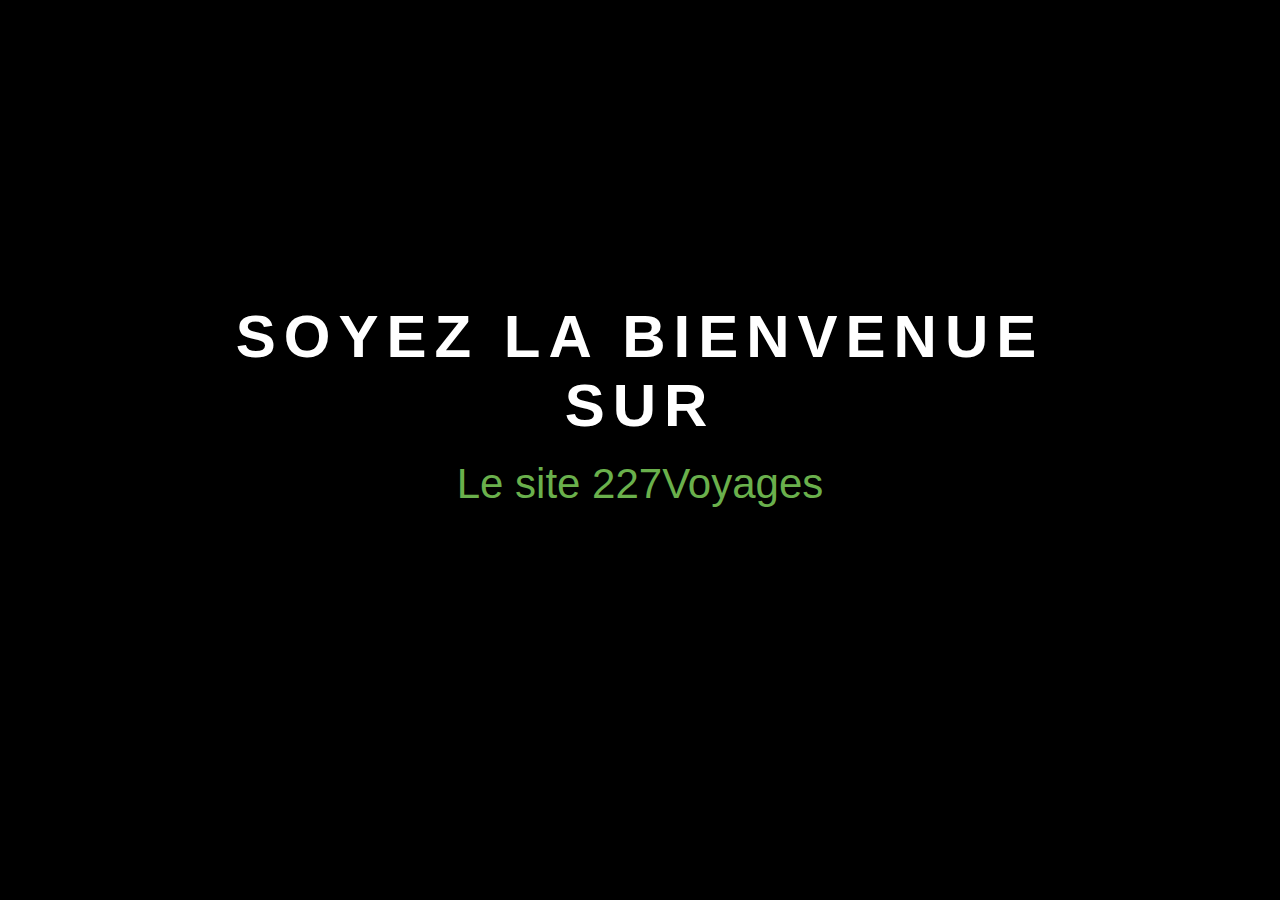
<file: index.html>
<!DOCTYPE html>
<html lang="en">
<head>
    <meta charset="UTF-8">
    <meta name="viewport" content="width=device-width, initial-scale=1.0">
    <link rel="stylesheet" href="style.css">
    <title>Document</title>
</head>
<body>
    <div class="container">
        <span class="text1">Soyez la bienvenue<br>sur</span>
        <span class="text2"><a href="index1.html"> Le site 227Voyages </a></span>
    </div>
    
</body>
</html>
</file>
<file: style.css>
*{
    padding: 0;
    margin: 0;
    font-family: sans-serif;
}
body{
    background: #000;
}
.container{
    text-align: center;
    position: absolute;
    width: 100%;
    top: 45%;
    left: 50%;
    transform: translate(-50%,-50%);
}
.container span{
    display: block;
}
.text1{
    color: white;
    letter-spacing: 8px;
    margin-bottom: 20px;
    font-size: 60px;
    font-weight: 600;
    text-transform: uppercase;
    background: black;
    position: relative;
    animation: text 3s 1;
}
.text2{
    font-size: 30px;
}
a{
  text-decoration: none;
  color: #6ab04c;
  font-size: 42px;
}

@keyframes text {
    0%{
        color: black;
        margin-bottom: -50px;
    }
    30%{
        letter-spacing: 25px;
        margin-bottom: -50px;
    }
    85%{
        letter-spacing: 8px;
        margin-bottom: -50px;
    }
}
</file>
